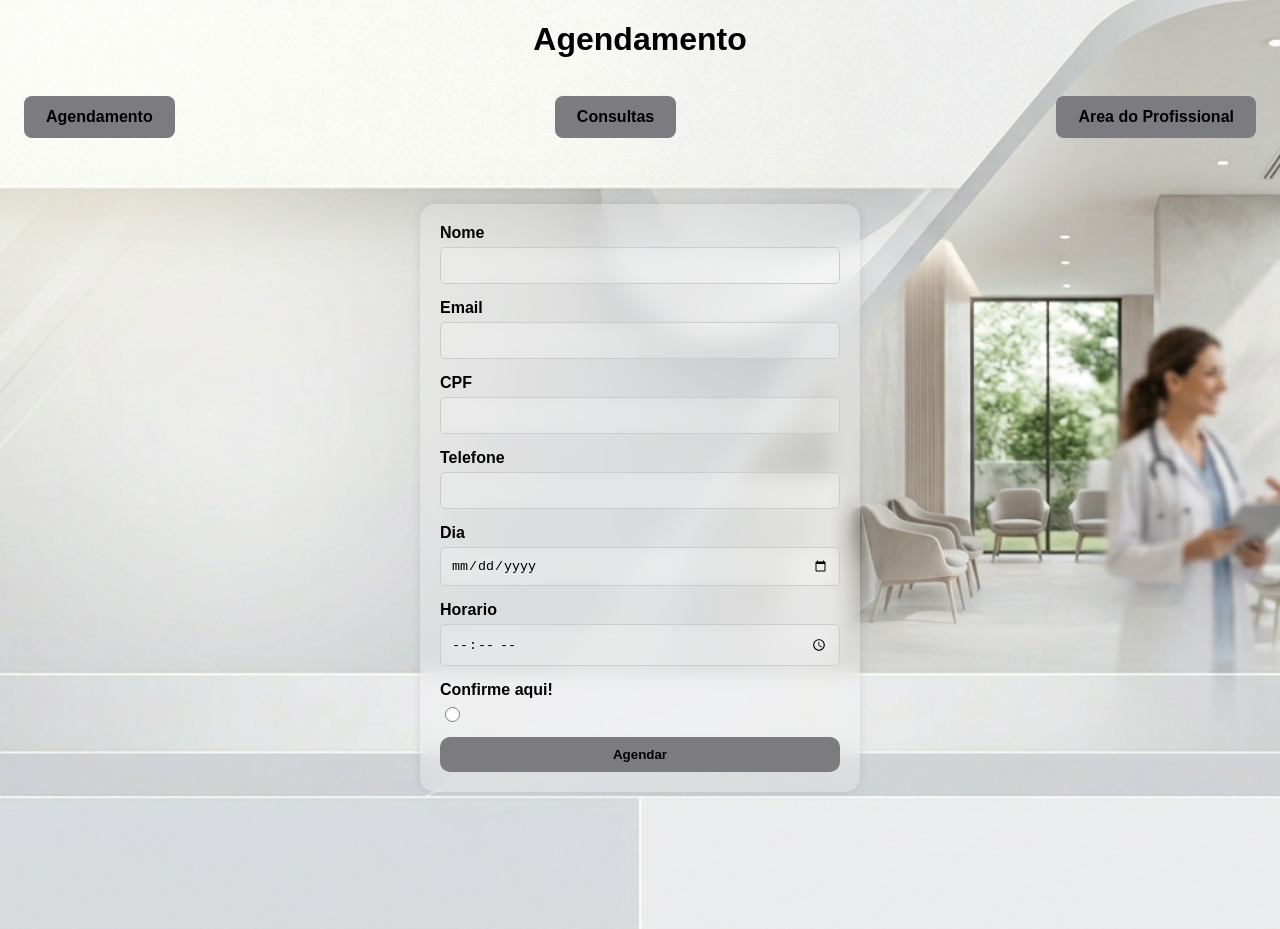
<file: projeto/index.html>
<!DOCTYPE html>
<html lang="pt-br">
<head>
    <meta charset="UTF-8">
    <meta name="viewport" content="width=device-width, initial-scale=1.0">
    <title>Clinica</title>
    <link rel="stylesheet" href="css/style1.css">
</head>

<body>
    <h1>Agendamento</h1>

    <nav>
        <ul>
            <li>
                <a href="index.html"> Agendamento</a>
            </li>
              <li>
                <a href="consultas.html"> Consultas</a>
            </li>
            <li>
                <a href="ap.html"> Area do Profissional</a>
            </li>
        </ul>
    
    </nav>

    <form>
      <div class="linha">

        <div class="campo medio">
        <label>Nome</label>
        <input type="text">
        </div>
    <form>

        <div class="campo grande">
        <label>Email</label>
        <input type="text">
        </div>
    
<form>

        <div class="campo medio">
        <label>CPF</label>
        <input type="text">
        </div>


<form>

        <div class="campo medio">
        <label>Telefone</label>
        <input type="text">
        </div>



        <form>

        <div class="campo pequeno">
        <label>Dia</label>
        <input type="date">
        </div>

        <form>

        <div class="campo pequeno">
        <label>Horario</label>
        <input type="time">
        </div>

        <div class="campo pequeno">
        <label>Confirme aqui!</label>
        <input type="radio">
        </div>

        <button type="submit">Agendar</button>
    </form>

    
</body>
</html>
</file>
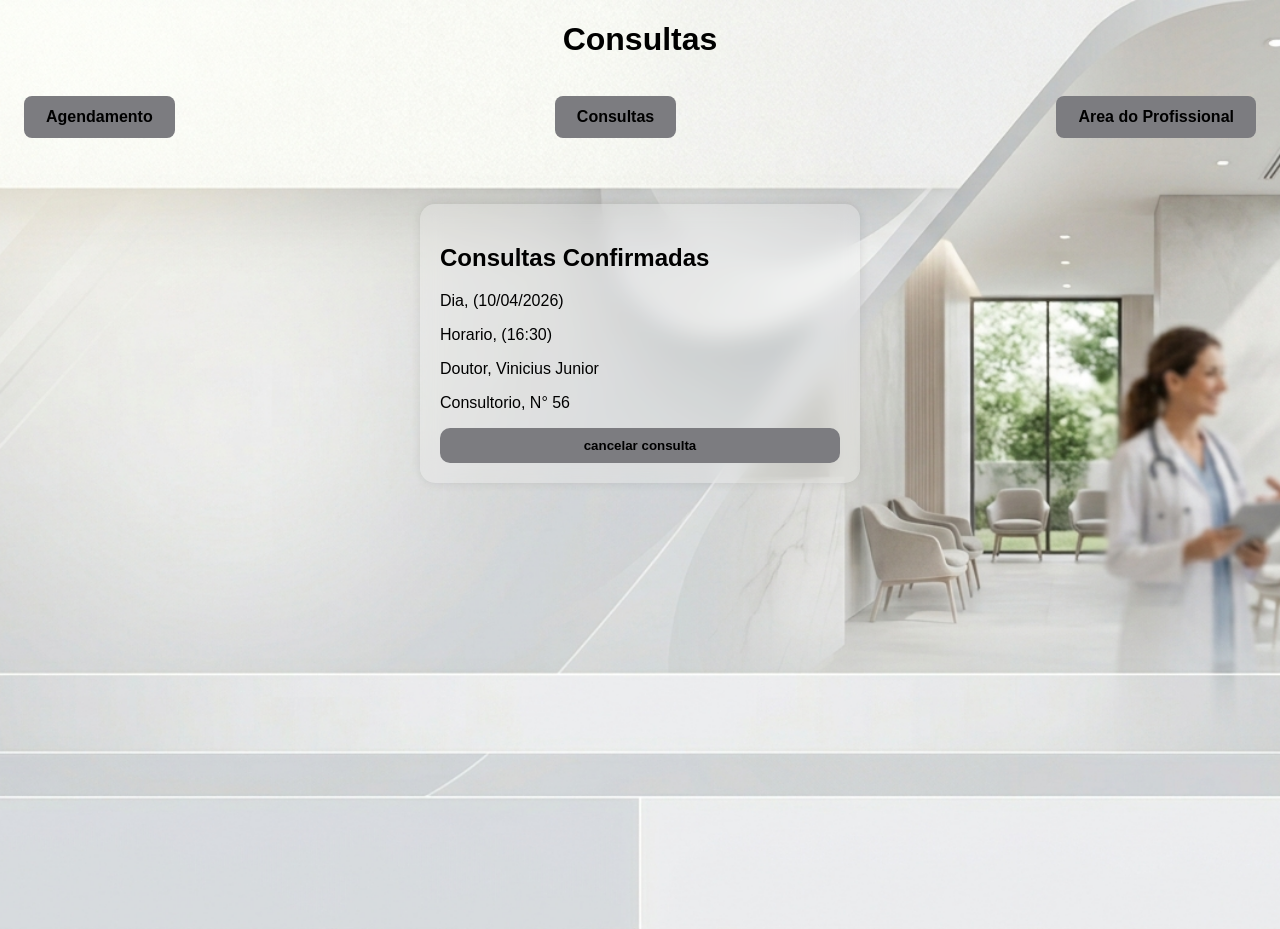
<file: projeto/consultas.html>
<!DOCTYPE html>
<html lang="pt-br">
<head>
    <meta charset="UTF-8">
    <meta name="viewport" content="width=device-width, initial-scale=1.0">
    <title>Consultas</title>
    <link rel="stylesheet" href="css/style2.css">
</head>
<body>
    <h1>Consultas</h1>
    
    <nav>
        <ul>
            <li>
                <a href="index.html"> Agendamento</a>
            </li>
              <li>
                <a href="consultas.html"> Consultas</a>
            </li>
            <li>
                <a href="ap.html"> Area do Profissional</a>
            </li>
        </ul>
    
    </nav>
    <div>

    <h2>Consultas Confirmadas</h2>
    
    <p>Dia, (10/04/2026)</p>
    <p>Horario, (16:30)</p>
    <p>Doutor, Vinicius Junior</p>
    <p>Consultorio, N° 56</p>

    <button type="submit">cancelar consulta</button>

</div>

</body>
</html>
</file>
<file: projeto/css/style1.css>
body {
    color:black;
    background-color: rgb(124, 124, 128);
    font-family:Arial, Helvetica, sans-serif;
    background-image: url("../img/2.png");
    background-size: cover;
    background-position: center;
    background-repeat: no-repeat;
    height: 100vh;
    
}

h1 {
text-align: center;
}

ul {
    display: flex;
    justify-content: space-between;
    list-style-type: none;
    align-items: center;
    padding: 16px;
}

a {
    text-decoration: none;
    background-color:  rgb(124, 124, 128);;
    color:black;
    padding: 10px 20px;
    border-radius: 8px;
    display: inline-block;
    font-weight: bold;
    border: 2px solid transparent;
    transition: all 0.3s ease;
}

a:hover {
  border: 2px solid #667eea;
  box-shadow: 0 0 10px rgba(102,126,234,0.6);
  transform: scale(1.05);
}



form {
  background:  rgba(255, 255, 255, 0.2);
  padding: 20px;
  max-width: 400px;
  margin: 50px auto;
  border-radius: 15px;
  box-shadow: 0 0 10px rgba(0,0,0,0.1);
  backdrop-filter: blur(10px);
}
.campo {
  display: flex;
  flex-direction: column;
  margin-bottom: 15px;
}


.campo label {
  margin-bottom: 5px;
  font-weight: bold;
}

.campo input {
  padding: 10px;
  border-radius: 5px;
  border: 1px solid #ccc;
  outline: none;
}

.campo input:focus {
  border-color: #007bff;
}

input[type="radio"] {
  width: 15px;
  height: 15px;
  accent-color:  rgb(124, 124, 128);
}

button {
  width: 100%;
  padding: 10px;
  background: rgb(124, 124, 128);
  color: black;
  border: none;
  border-radius: 10px;
  cursor: pointer;
  transition: 0.3s;
  font-weight: bold;
}

button:hover {
  background: #006616;
}

input {
  background: rgba(255, 255, 255, 0.1); 
  border: 1px solid rgba(255,255,255,0.3);
  border-radius: 8px;
  padding: 12px;
  color: black;
  backdrop-filter: blur(10px);
}

@media (max-width: 600px) {
  .linha {
    flex-direction: column;
  }
}
</file>
<file: projeto/css/style2.css>
body {
    color: black;
    background-color: rgb(124, 124, 128);
    font-family:Arial, Helvetica, sans-serif;
    background-image: url("../img/2.png");
    background-size: cover;
    background-position: center;
    background-repeat: no-repeat;
    height: 100vh;
}

h1{
    text-align: center
}

ul {
    display: flex;
    justify-content: space-between;
    list-style-type: none;
    align-items: center;
    padding: 16px;
}

a {
    text-decoration: none;
    background-color:  rgb(124, 124, 128);;
    color:black;
    padding: 10px 20px;
    border-radius: 8px;
    display: inline-block;
    font-weight: bold;
    border: 2px solid transparent;
    transition: all 0.3s ease;
}

a:hover {
  border: 2px solid #667eea;
  box-shadow: 0 0 10px rgba(102,126,234,0.6);
  transform: scale(1.05);
}
div {
  background:  rgba(255, 255, 255, 0.2);
  padding: 20px;
  max-width: 400px;
  margin: 50px auto;
  border-radius: 15px;
  box-shadow: 0 0 10px rgba(0,0,0,0.1);
  backdrop-filter: blur(10px);

}

button {
  width: 100%;
  padding: 10px;
  background: rgb(124, 124, 128);
  color: black;
  border: none;
  border-radius: 10px;
  cursor: pointer;
  transition: 0.3s;
  font-weight: bold;
}

button:hover {
  background: #006616;
}
</file>
